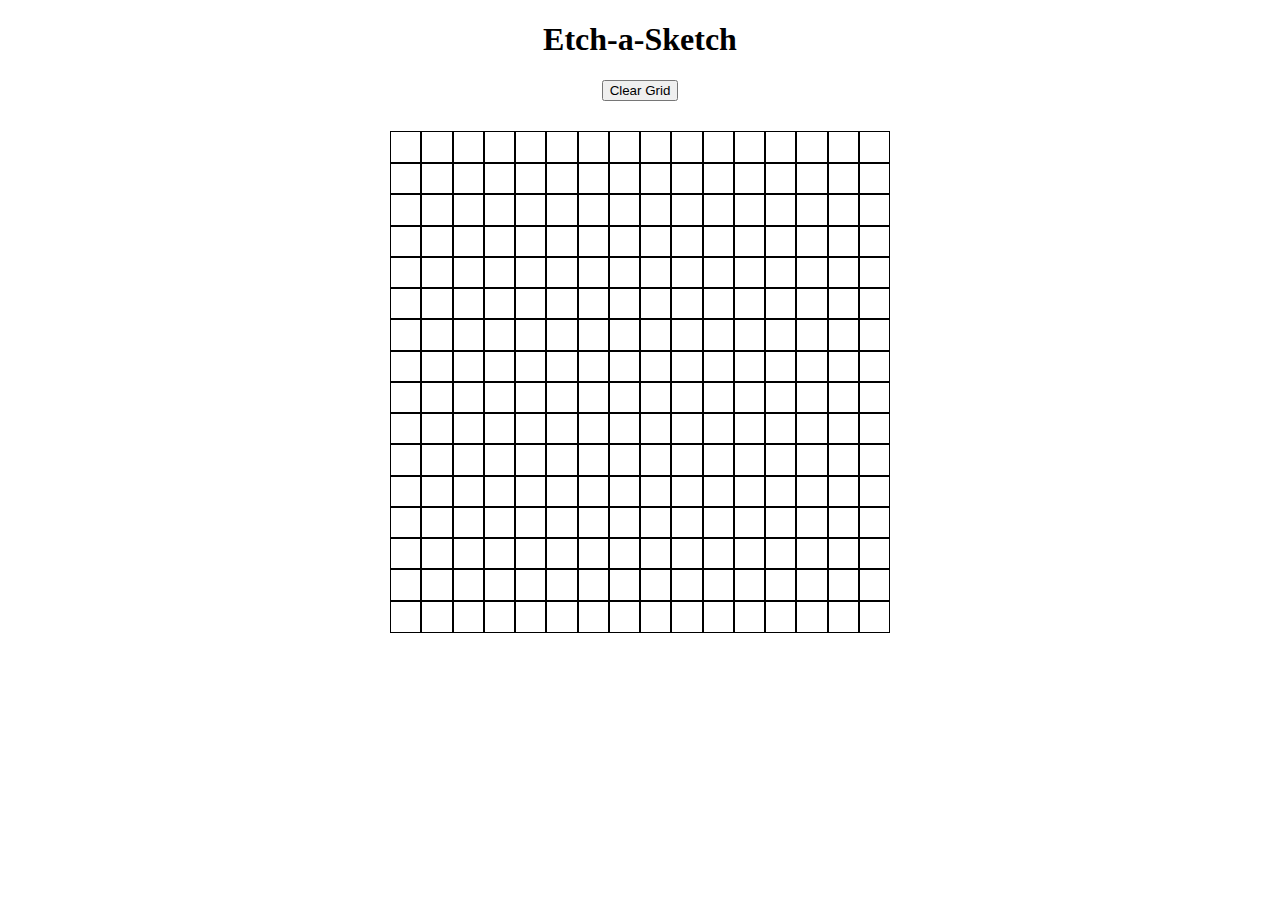
<file: index.html>
<!DOCTYPE html>
<html lang="en" dir="ltr">
  <head>
    <meta charset="utf-8">
    <title>Etch-a-Sketch</title>
    <link rel="stylesheet" href="styles.css" />
  </head>
  <body>
    <div class="top-container">
      <h1>Etch-a-Sketch</h1>
      <button id="reset-btn">Clear Grid</button>
    </div>

    <div class="grid-container">
    </div>
  </body>
  <script src="script.js"></script>
</html>
</file>
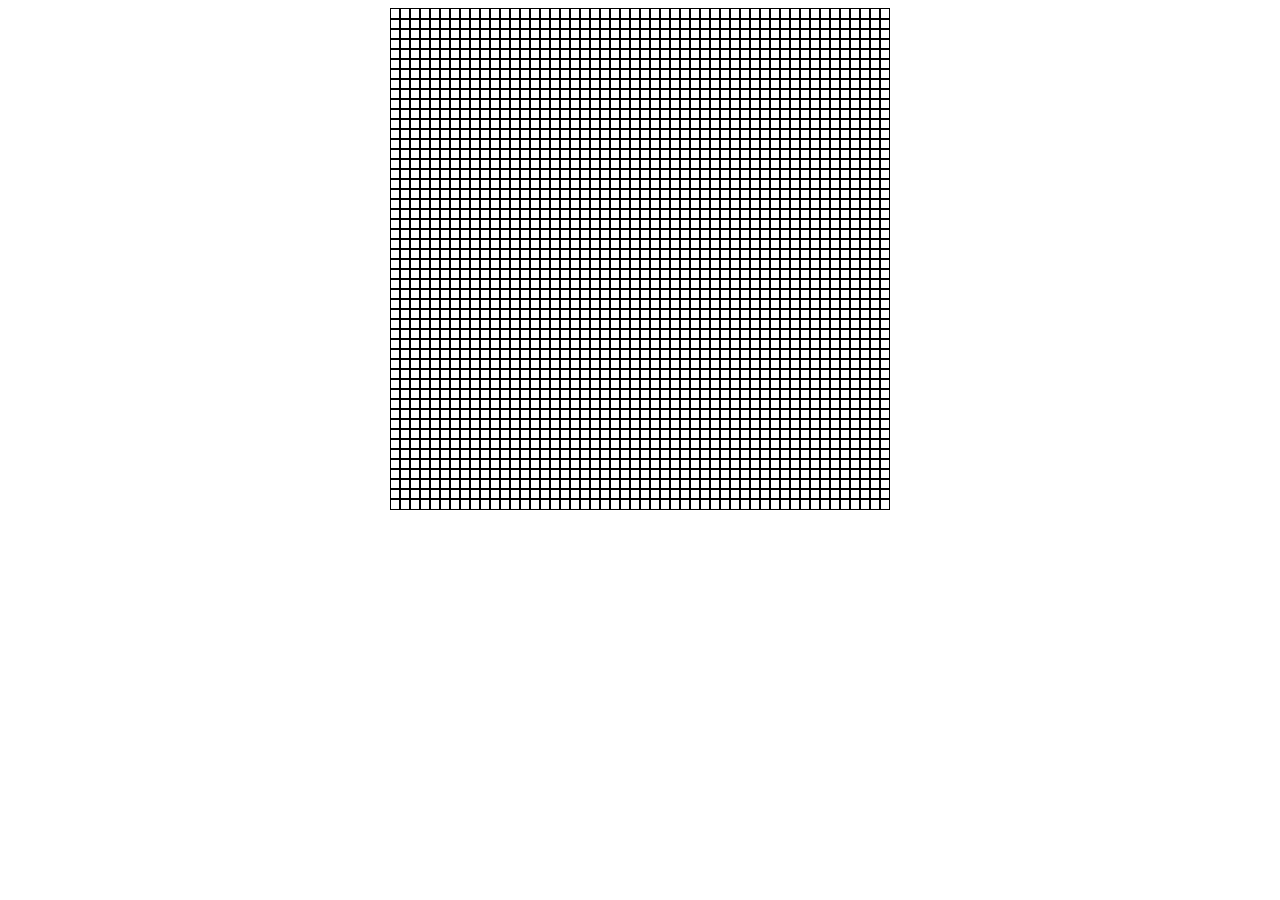
<file: flex-test.html>
<!DOCTYPE html>
<html lang="en" dir="ltr">
  <head>
    <meta charset="utf-8">
    <title>Flex Box Test</title>
    <link rel="stylesheet" href="styles.css" />
  </head>
  <body>
    <div class="grid-container">
      </div>
  </body>
  <script src="flex-test.js"></script>
</html>
</file>
<file: styles.css>
.top-container {
  text-align: center;
  padding-bottom: 30px;
}

.grid-container {
  height: 500px;
  width: 500px;
  margin: auto;
  display: flex;
  flex-direction: column;
}

.square {
  border-color: black;
  border: 1px solid;
  flex: 1;
  height: 100%;
}

.row {
  display: flex;
  flex-direction: row;
  flex-wrap: wrap;
  align-items: center;
  justify-content: center;
  flex: 1;
}

.color {
  background-color: black;
}
</file>
